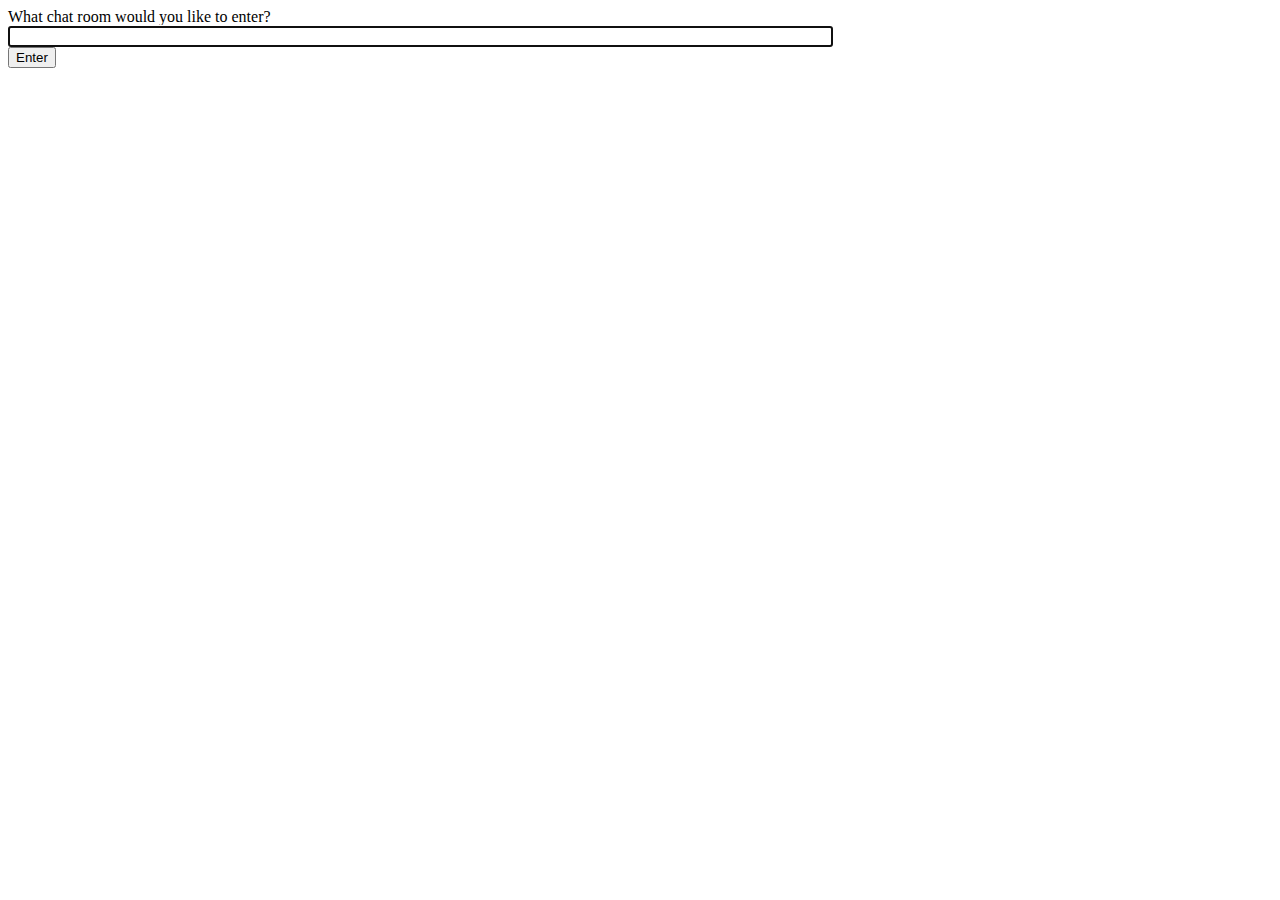
<file: mysite/myapp/templates/chat/chat.html>
<!-- myapp/templates/chat.html -->
<!DOCTYPE html>
<html>
<head>
    <meta charset="utf-8"/>
    <title>Chat Rooms</title>
</head>
<body>
    What chat room would you like to enter?<br>
    <input id="room-name-input" type="text" size="100"><br>
    <input id="room-name-submit" type="button" value="Enter">

    <script>
        document.querySelector('#room-name-input').focus();
        document.querySelector('#room-name-input').onkeyup = function(e) {
            if (e.keyCode === 13) {  // enter, return
                document.querySelector('#room-name-submit').click();
            }
        };

        document.querySelector('#room-name-submit').onclick = function(e) {
            var roomName = document.querySelector('#room-name-input').value;
            window.location.pathname = '/chat/' + roomName + '/';
        };
    </script>
</body>
</html>
</file>
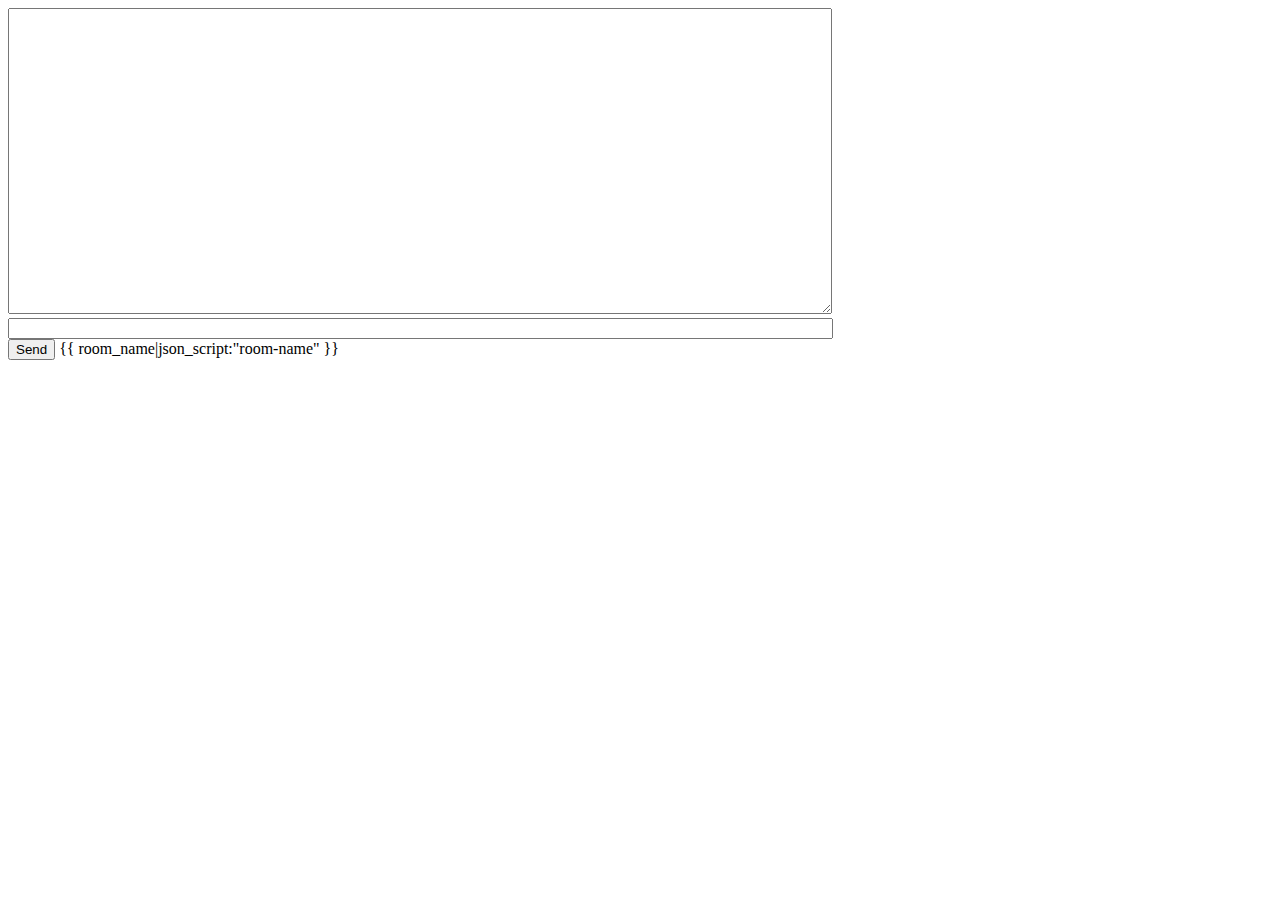
<file: mysite/myapp/templates/chat/chatroom.html>
<!-- chat/templates/chat/room.html -->
<!DOCTYPE html>
<html>
<head>
    <meta charset="utf-8"/>
    <title>Chat Room</title>
</head>
<body>
    <textarea id="chat-log" cols="100" rows="20"></textarea><br>
    <input id="chat-message-input" type="text" size="100"><br>
    <input id="chat-message-submit" type="button" value="Send">
    {{ room_name|json_script:"room-name" }}
    <script>
        const roomName = JSON.parse(document.getElementById('room-name').textContent);

        const chatSocket = new WebSocket(
            'ws://'
            + window.location.host
            + '/ws/chat/'
            + roomName
            + '/'
        );

        chatSocket.onmessage = function(e) {
            const data = JSON.parse(e.data);
            document.querySelector('#chat-log').value += (data.message + '\n');
        };

        chatSocket.onclose = function(e) {
            console.error('Chat socket closed unexpectedly');
        };

        document.querySelector('#chat-message-input').focus();
        document.querySelector('#chat-message-input').onkeyup = function(e) {
            if (e.keyCode === 13) {  // enter, return
                document.querySelector('#chat-message-submit').click();
            }
        };

        document.querySelector('#chat-message-submit').onclick = function(e) {
            const messageInputDom = document.querySelector('#chat-message-input');
            const message = messageInputDom.value;
            chatSocket.send(JSON.stringify({
                'message': message
            }));
            messageInputDom.value = '';
        };
    </script>
</body>
</html>
</file>
